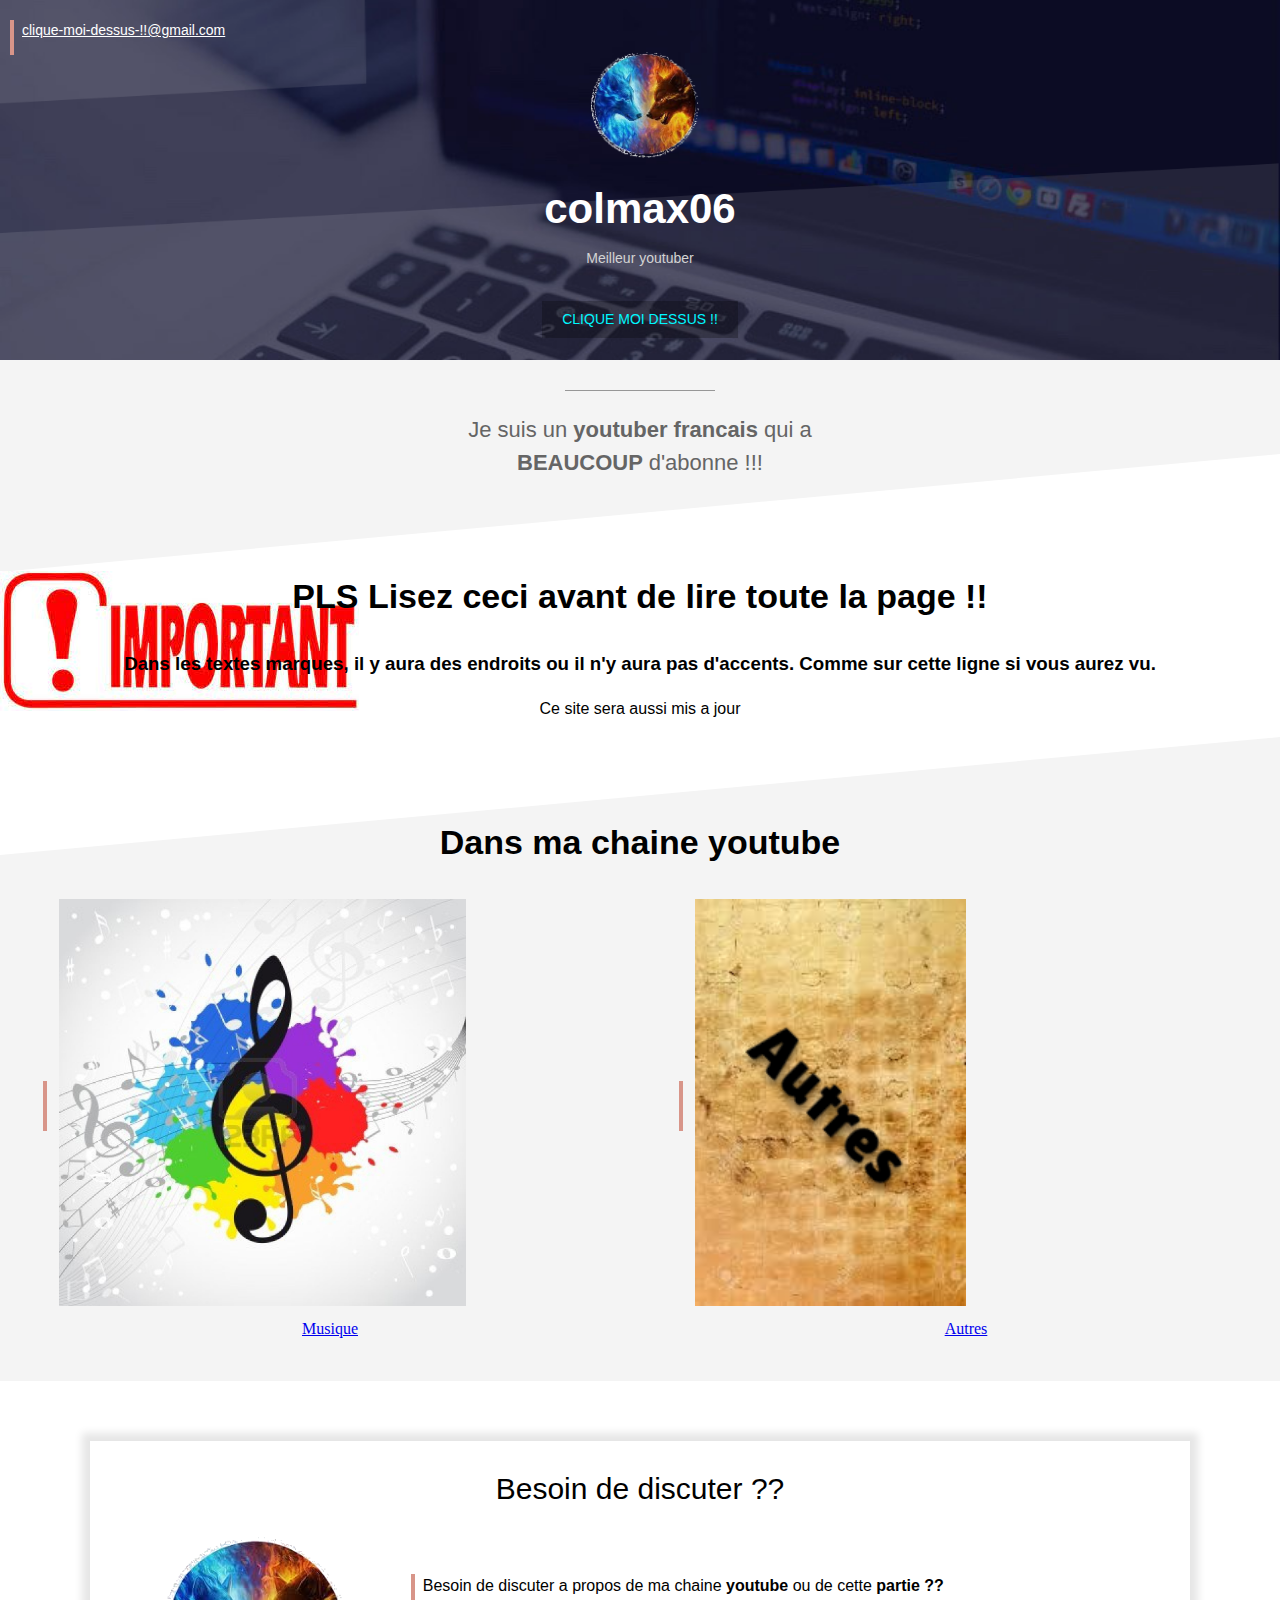
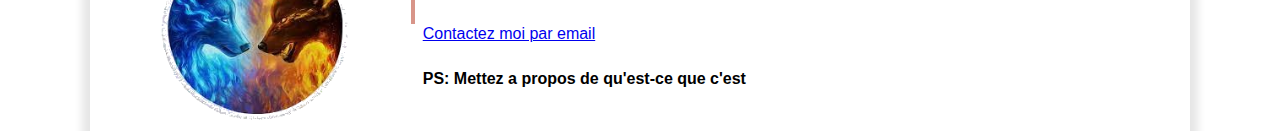
<file: index.html>
<!DOCTYPE html>
<html lang="fr">
  <head>
    <meta charset="UTF-8">
    <meta http-equiv="X-UA-Compatible" content="IE=edge">
    <meta name="viewport" content="width=device-width, initial-scale=1.0">
    <title>colmax06</title>
    <link rel="stylesheet" href="style.css">
  </head>
  <body>
    <!-- COUVERTURE -->
    <div class="cover"> <img class="cover-profile" src="profile.jpg">
      <h1>colmax06</h1>
      <p>Meilleur youtuber</p>
      <div style="text-align: center;">
        <p><a class="contact-bouton" href="mailto:maxime.collonville@gmail.com?subject=Contact%20colmax06.com">CLIQUE MOI DESSUS !!</a></p>
      </div>
      <div class="cover-contact">
        <p><a href="mailto:maxime.collonville@gmail.com?subject=Contact%20colmax06.com">clique-moi-dessus-!!@gmail.com</a></p>
      </div>
    </div>

    <!-- SECTION GRISE 1 -->
    <div class=" section section-grise1">
      <div class="separateur"></div>
      <p>Je suis un <b>youtuber francais </b> qui a <b>BEAUCOUP </b>
        d'abonne !!!</p>
    </div>

    <!-- SECTION BLANCHE 1 -->
    <div class="LISEZ">
      <h2 style="text-align: center;">PLS Lisez ceci avant de lire toute la page !!</h2>
      <h3 style="text-align: center;">Dans les textes marques, il y aura des endroits ou il n'y aura pas d'accents. Comme sur cette ligne si vous aurez vu.</h3>
      <p style="text-align: center;">Ce site sera aussi mis a jour</p>
    </div>

    <!-- SECTION GRISE 2 -->
    <div class=" section section-grise2">
      <h2>Dans ma chaine youtube</h2>
      <table class="col-portfolio" style="display: inline-block">
          <tr>
              <td><div class="barre-verticale"></div></td>
              <td><a style="width: 100%;" href="Dans-ma-chaine-youtube-Musique.html"><img style="width: 75%" src="musique.jpg"></a></td>
          </tr>
          <tr>
            <td></td>
            <td style="font-family: Lilita One;" align="center"><a href="Dans-ma-chaine-youtube-Musique.html">Musique</a></td>
        </tr>
      </table>

      <table class="col-portfolio float-right">
        <tr>
            <td><div class="barre-verticale"></div></td>
            <td style="width: 100%;"><a href="Dans-ma-chaine-youtube-Autres.html"><img style="width: 50%" src="autres.png"></a></td>
        </tr>
        <tr>
          <td></td>
          <td style="font-family: Lilita One;" align="center"><a href="Dans-ma-chaine-youtube-Autres.html">Autres</a></td>
      </tr>
    </table>
      
    </div>
    <!-- SECTION BLANCHE 2 -->
    <iframe src="contact-frame.html" scrolling="no"/>
    </body>
</html>
</file>
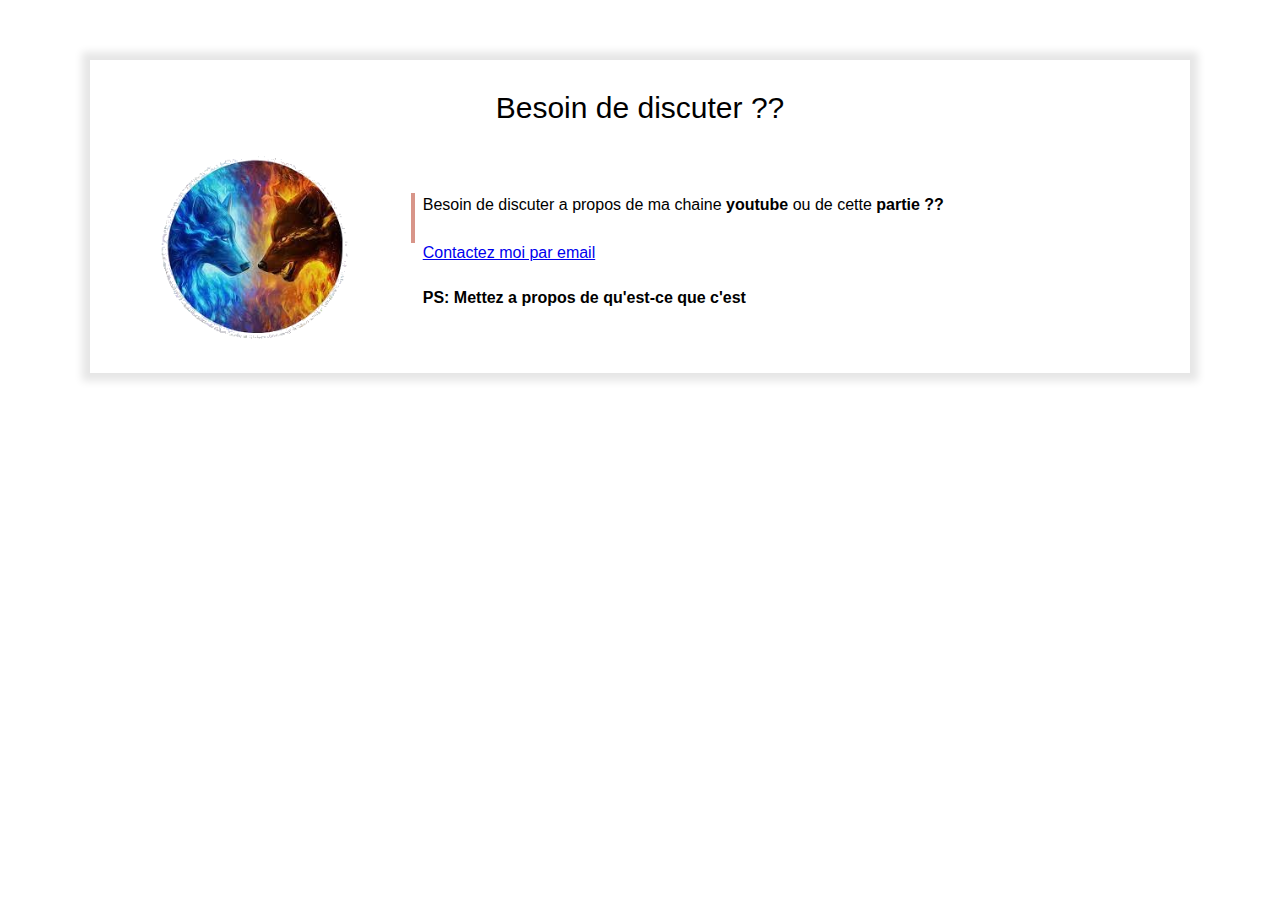
<file: contact-frame.html>
<!DOCTYPE html>
<html lang="fr">
  <head>
    <meta charset="UTF-8">
    <meta name="viewport" content="width=device-width, initial-scale=1.0">
    <link rel="stylesheet" href="style.css">
  </head>
  <body>
    <div class="section">
      <div class="separateur display-mobile" style="margin-bottom: 12px"></div>
      <div class="frame">
          <p class="frame-title">Besoin de discuter ??</p>
            <table style="width: 100%">
                <tr>
                    <td valign="top" align="center"><img src="profile.jpg"></td>
                    <td>
                        <div class="texte-avec-ligne-verticale" style="margin-left: 20px;">
                          <p>Besoin de discuter a propos de ma chaine <b>youtube</b> ou de cette <b>partie ??</b>
                            <br>
                            <br>
                            <a href="mailto:maxime.collonville@gmail.com?subject=Contact%20colmax06.com">Contactez moi par email</a>
                            <h4>PS: Mettez a propos de qu'est-ce que c'est</h4>
                            </p>
                        </div>
                    </td>
                </tr>
            </table>
        </div>
    </div>
</body>
</html>
</file>
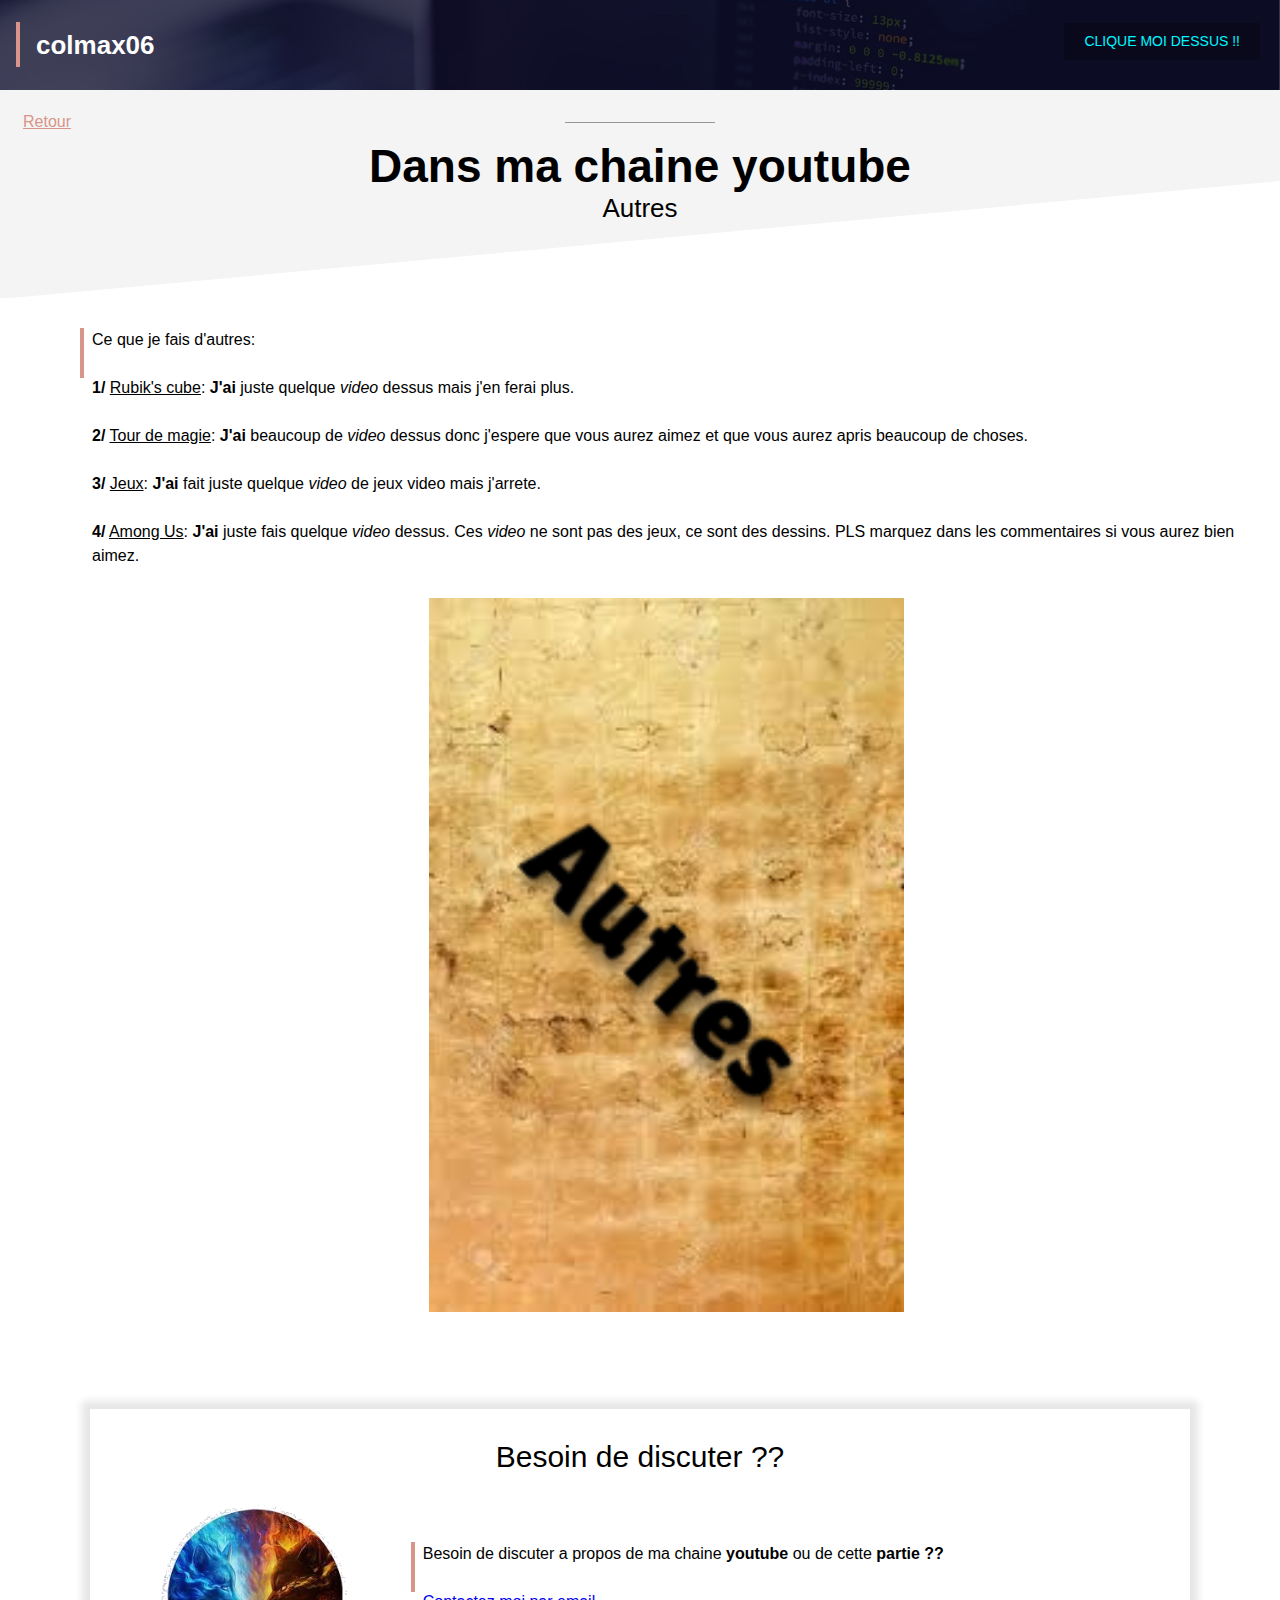
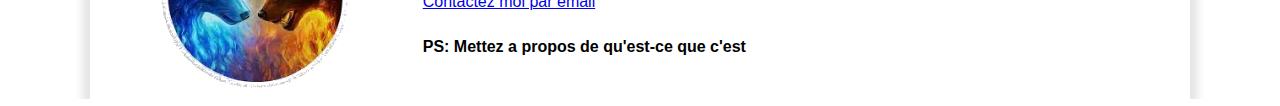
<file: Dans-ma-chaine-youtube-Autres.html>
<!DOCTYPE html>
<html lang="fr">
<head>
    <meta charset="UTF-8">
    <meta http-equiv="X-UA-Compatible" content="IE=edge">
    <meta name="viewport" content="width=device-width, initial-scale=1.0">
    <title>Autres</title>
    <link rel="stylesheet" href="style.css">
</head>
<body>
    
    <!-- HEADER -->
    <div class="portfolio-header">
        <div class="texte-avec-ligne-verticale" style="margin-left: 16px; margin-top: 22px; height: 45px;">
            <p class="portfolio-header-title">colmax06</p>
        </div>
        <a class="contact-bouton" style="position: absolute; right: 20px; top: 5px;" href="mailto:maxime.collonville@gmail.com?subject=Contact%20colmax06.com">CLIQUE MOI DESSUS !!</a>
    </div>
    
    <!-- SECTION GRISE TITRE-->

    <div class=" section section-grise1" style="padding-top: 20px;">
        <a class="portfolio-back" href="index.html">Retour</a>
        <div class="separateur" style="margin-top: -12px"></div>
        <div class="portfolio">
            <h1>Dans ma chaine youtube</h1>
            <h2>Autres</h2>
        </div>
    </div>

    <!-- SECTION CONTENU-->
    <div class="section">
        <div class="texte-avec-ligne-verticale">
            <p>
                Ce que je fais d'autres:
                <br><br>
                <b>1/</b> <u>Rubik's cube</u>: <b>J'ai</b> juste quelque <i>video</i> dessus mais j'en ferai plus.
                <br><br>
                <b>2/</b> <u>Tour de magie</u>: <b>J'ai</b> beaucoup de <i>video</i> dessus donc j'espere que vous aurez aimez et que vous aurez apris beaucoup de choses.
                <br><br>
                <b>3/</b> <u>Jeux</u>: <b>J'ai</b> fait juste quelque <i>video</i> de jeux video mais j'arrete.
                <br><br>
                <b>4/</b> <u>Among Us</u>: <b>J'ai</b> juste fais quelque <i>video</i> dessus. Ces <i>video</i> ne sont pas des jeux, ce sont des dessins. PLS marquez dans les commentaires si vous aurez bien aimez.
            </p>

            <div style="text-align: center; margin-top: 30px;">
                <a href="#" target="_blank"><img class="portfolio" src="autres.png"></a>
            </div>
        </div>
    </div>

    <!-- FRAME -->
    <iframe src="contact-frame.html" scrolling="no"/>
    </body>
</html>
</file>
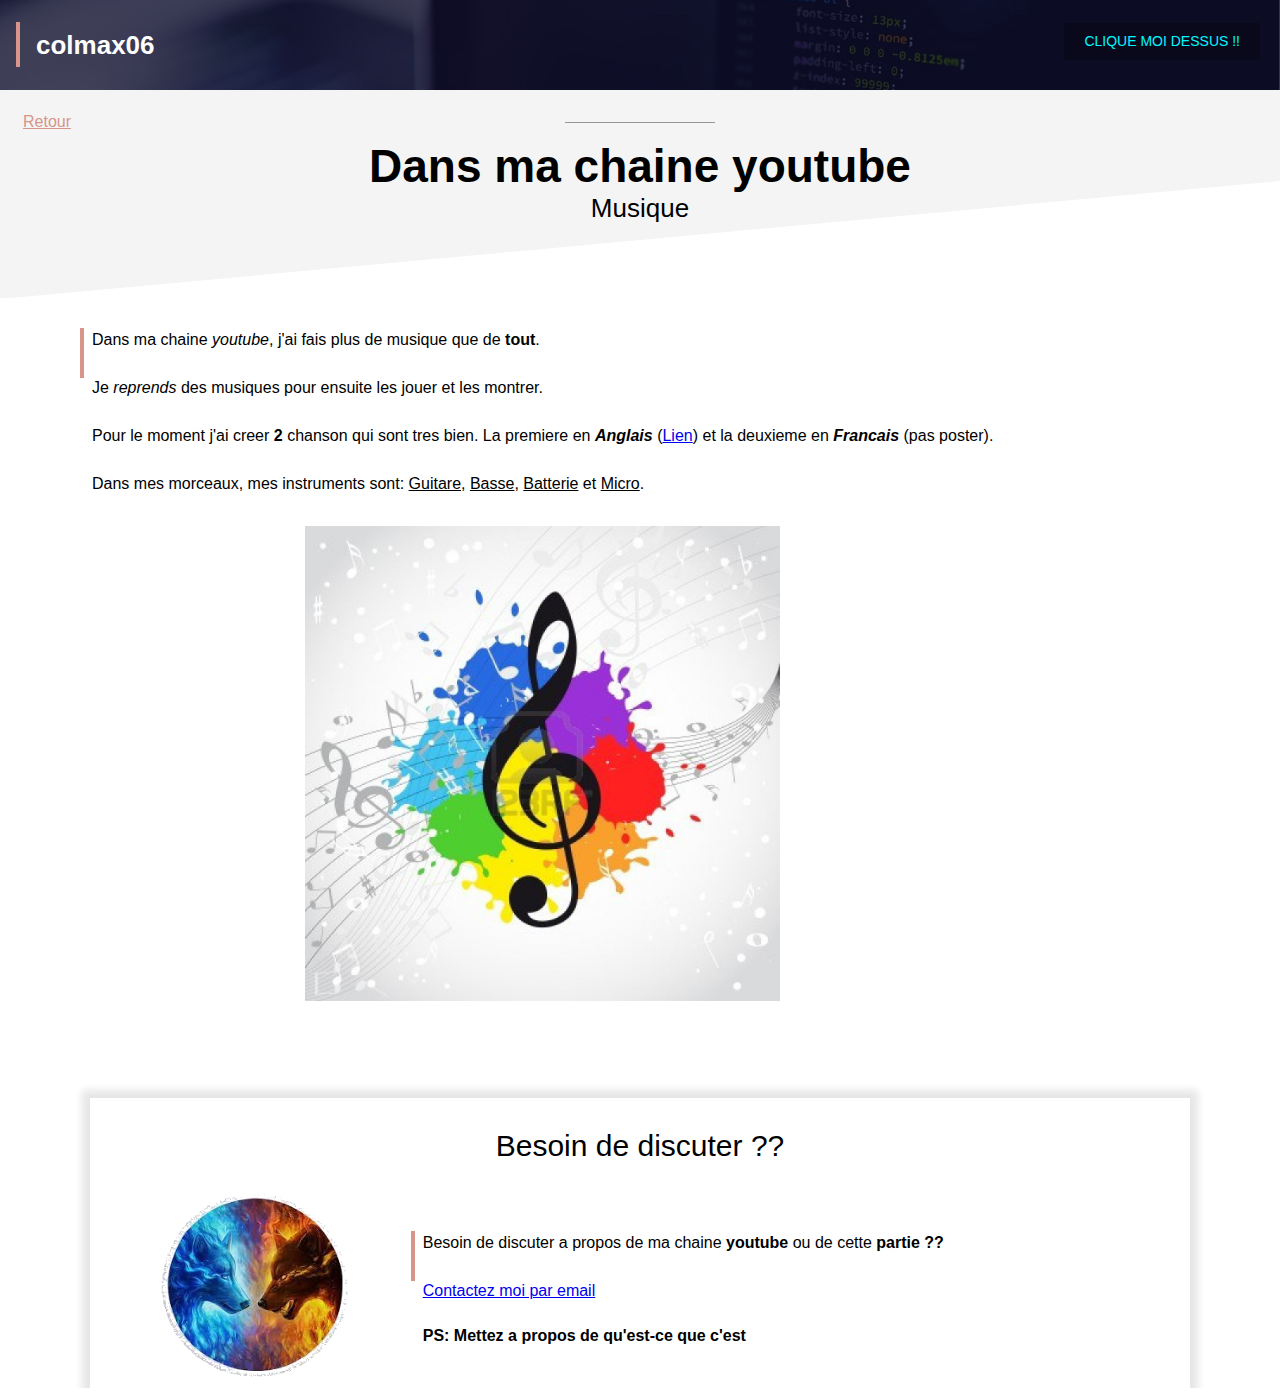
<file: Dans-ma-chaine-youtube-Musique.html>
<!DOCTYPE html>
<html lang="fr">
<head>
    <meta charset="UTF-8">
    <meta http-equiv="X-UA-Compatible" content="IE=edge">
    <meta name="viewport" content="width=device-width, initial-scale=1.0">
    <title>Musique</title>
    <link rel="stylesheet" href="style.css">
</head>
<body>
    
    <!-- HEADER -->
    <div class="portfolio-header">
        <div class="texte-avec-ligne-verticale" style="margin-left: 16px; margin-top: 22px; height: 45px;">
            <p class="portfolio-header-title">colmax06</p>
        </div>
        <a class="contact-bouton" style="position: absolute; right: 20px; top: 5px;" href="mailto:maxime.collonville@gmail.com?subject=Contact%20colmax06.com">CLIQUE MOI DESSUS !!</a>
    </div>
    
    <!-- SECTION GRISE TITRE-->

    <div class=" section section-grise1" style="padding-top: 20px;">
        <a class="portfolio-back" href="index.html">Retour</a>
        <div class="separateur" style="margin-top: -12px"></div>
        <div class="portfolio">
            <h1>Dans ma chaine youtube</h1>
            <h2>Musique</h2>
        </div>
    </div>

    <!-- SECTION CONTENU-->
    <div class="section">
        <div class="texte-avec-ligne-verticale">
            <p>
                Dans ma chaine <i>youtube</i>, j'ai fais plus de musique que de <b>tout</b>.
                <br><br>
                Je <i>reprends</i> des musiques pour ensuite les jouer et les montrer.
                <br><br>
                Pour le moment j'ai creer <b>2</b> chanson qui sont tres bien. La premiere en <i><b>Anglais</b></i> (<a href="https://www.youtube.com/watch?v=cYuP5q5spZ8&t=4s" target="_blank">Lien</a>) et la deuxieme en <i><b>Francais</b></i> (pas poster).
                <br><br>
                Dans mes morceaux, mes instruments sont: <u>Guitare</u>, <u>Basse</u>, <u>Batterie</u> et <u>Micro</u>.
            </p>

            <div style="text-align: center; margin-top: 30px;">
                <a href="#" target="_blank"><img class="portfolio" src="musique.jpg"></a>
            </div>
        </div>
    </div>

    <!-- FRAME -->
    <iframe src="contact-frame.html" scrolling="no"/>
    </body>
</html>
</file>
<file: style.css>
* {
    box-sizing: border-box;
}

body {
    margin: 0;
    font-family: Arial;
    line-height: 1.5;
}

iframe {
    width: 100%;
    border: none;
    height: 350px;
}

div.cover {
    background: url(cover_overlay.png) no-repeat center/100% 100%,url(cover.jpg) no-repeat center/cover;
    height: 360px;
    position: relative;
}

img.cover-profile {
    height: 110px;
    position: relative;
    left: 50%;
    margin-left: -50px;
    margin-top: 50px;
}

h1 {
    color: white;
    text-align: center;
    font-size: 42px;
    margin-top: 10px;
    margin-bottom: 0px;
}

div.cover p {
    color: lightgray;
    text-align: center;
    margin-top: 8px;
    font-size: 14px;
}

div.cover-contact {
    /* background-color: #FF000080; */
    position: absolute;
    top: 20px;
    left: 10px;
    border-left: 4px solid #D89589;
    padding-left: 8px;
}

div.cover-contact p {
    text-align: left;
    margin-top: 0px;
    margin-bottom: 0px;
}

div.cover-contact p:first-child {
    margin-bottom: 14px;
}

div.cover-contact * {
    color: white;
    font-size: 14px;
}

a.contact-bouton {
    color: rgb(0, 247, 255);
    border: 3px solid var(--color1);
    padding: 8px 20px;
    text-decoration: none;
    background-color: #00000040;
    display: inline-block;
    margin-top: 18px;
    font-size: 14px;
}

a.contact-bouton:hover {
    color: white;
    border: 3px solid white;
}

.section {
    padding-left: 40px;
    padding-right: 40px;
    padding-top: 30px;
    padding-bottom: 30px;
    overflow: auto;
}

div.section-grise1 {
    background: url(triangle2white.svg) no-repeat center bottom -1px/100%;
    background-color: #F4F4F4;
    padding-top: 30px;
    padding-bottom: 70px;
}

div.section-grise2 {
    background: url(triangle1white.svg) no-repeat center top/100%;
    background-color: #F4F4F4;
    padding-top: 80px;
}

h2 {
    text-align: center;
    font-size: 34px;
    margin-top: 0px;
}

div.separateur {
    background-color: #979797;
    height: 1px;
    width: 150px;
    position: relative;
    left: 50%;
    margin-left: -75px;
}

div.section-grise1 p {
    font-size: 22px;
    color: #656565;
    text-align: center;
    max-width: 450px;
    margin-left: auto;
    margin-right: auto;
}

img.col-contenu {
    width: 40%;
}

div.col-contenu {
    width: 60%;
    padding-left: 16px;
}

.float-right {
    float: right;
}

div.texte-avec-ligne-verticale {
    text-align: left;
    margin-left: 40px;
    border-left: 4px solid #D89589;
    padding-left: 8px;
    height: 50px;
    display: inline-block;
}

div.texte-avec-ligne-verticale p {
    margin-top: 0;
}

div.barre-verticale {
    height: 50px;
    width: 4px;
    background-color: #D89589;
    margin-right: 8px;
}

.col-portfolio {
    width: 47%;
}

div.frame {
    margin: 30px 50px;
    padding: 20px 30px;
    background-color: white;
    box-shadow: 0px 0px 8px 8px rgba(0, 0, 0, 0.1);
}

p.frame-title {
    font-size: 30px;
    margin-top: 5px;
    margin-bottom: 20px;
    text-align: center;
}

div.frame img {
    width: 190px;
}

.portfolio-header {
    height: 90px;
    background: url(header.jpg) no-repeat center/cover;
    position: relative;
}

.portfolio-header-title {
    font-size: 26px;
    font-weight: bold;
    color: white;
    padding-top: 4px;
    padding-left: 8px;
    display: block;
}

div.portfolio h1 {
    color: black;
    font-size: 46px;
    line-height: 1;
    padding-top: 10px;
}

div.portfolio h2 {
    font-size: 26px;
    font-weight: normal;
    margin-bottom: 0;
}

a.portfolio-back {
    color: #D89589;
    margin-left: -17px;
}

img.portfolio {
    width: 70%;
    max-width: 475px;
}

.display-mobile {
    display: none;    
}

.LISEZ {
    background: url(important.jpg) no-repeat;
    
}

/* Responsive design : Mobile */
@media only screen and (max-width: 767px) {
    img.cover-profile {
        height: 90px;
        margin-top: 75px;
    }
    
    h1 {
        font-size: 38px;
        margin-top: 6px;
        margin-bottom: 0px;
    }
    
    div.cover p {
        margin-top: 2px;
        font-size: 13px;
    }

    .section {
        padding-left: 20px;
        padding-right: 20px;
    }
    
    div.section-grise1 {
        padding-bottom: 40px;
    }

    h2 {
        font-size: 30px;
    }

    img.col-contenu {
        width: 100%;
    }
    
    div.col-contenu {
        width: 100%;
        padding-left: 0px;
        margin-top: 20px;
    }
    

    .col-portfolio {
        width: 100%;
        margin-bottom: 20px;
    }

    div.frame {
        margin: 0px 0px;
        padding: 0px 0px;
        box-shadow: none;
    }

    div.frame img {
        width: 80px;
    }

    img.portfolio {
        width: 100%;
    }

    .display-mobile {
        display: block;    
    }
}
</file>
